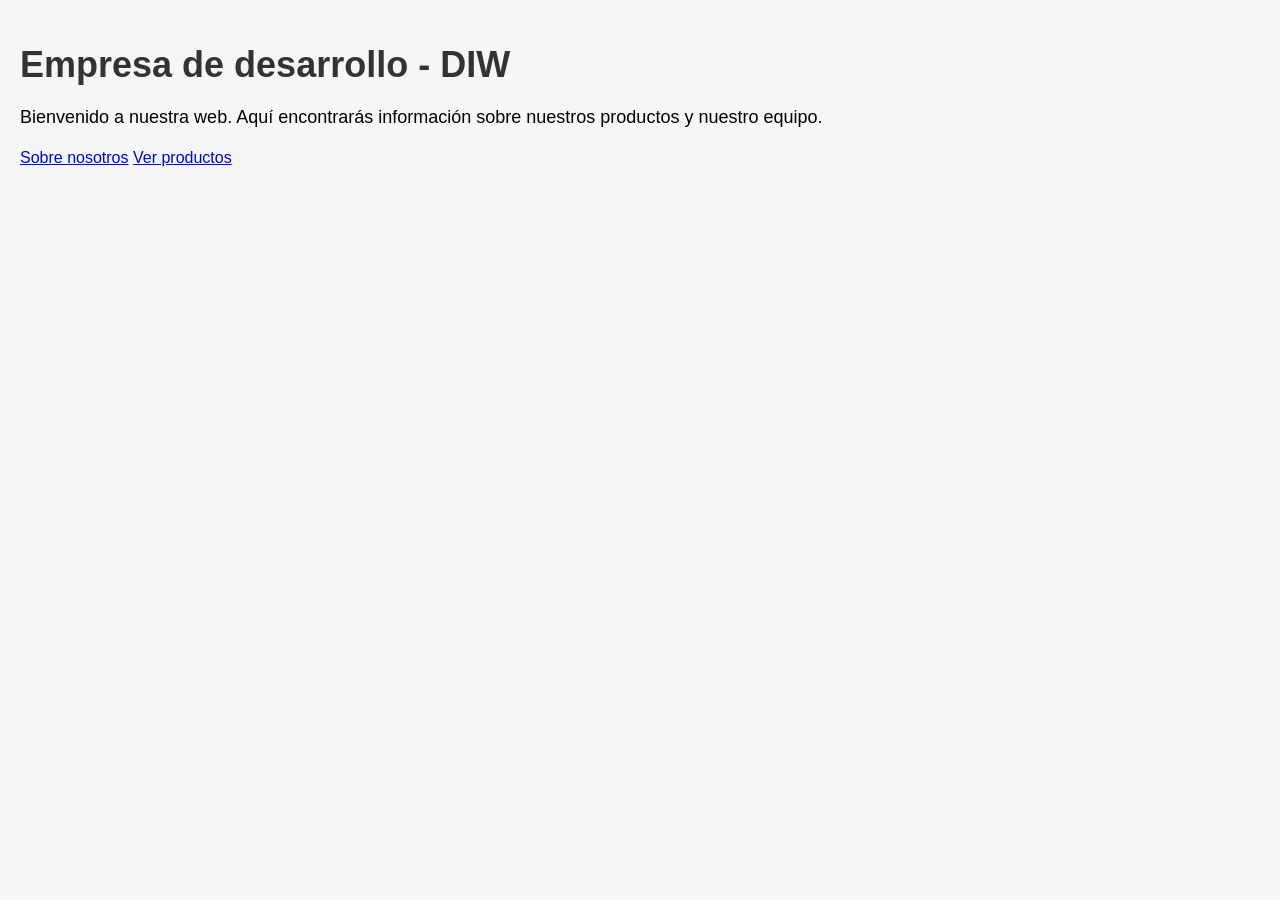
<file: index.html>
<!DOCTYPE html>
<html lang="en">

<head>
    <meta charset="UTF-8">
    <meta name="viewport" content="width=device-width, initial-scale=1.0">
    <link rel="stylesheet" href="style.css">
    <title>Inicio</title>
</head>

<body>
    <h1>Empresa de desarrollo - DIW </h1>
    <p>Bienvenido a nuestra web. Aquí encontrarás información sobre nuestros productos y nuestro equipo.</p>
    <a href="sobre_nosotros.html">Sobre nosotros</a>
    <a href="productos.html">Ver productos</a> 
</body>

</html>
</file>
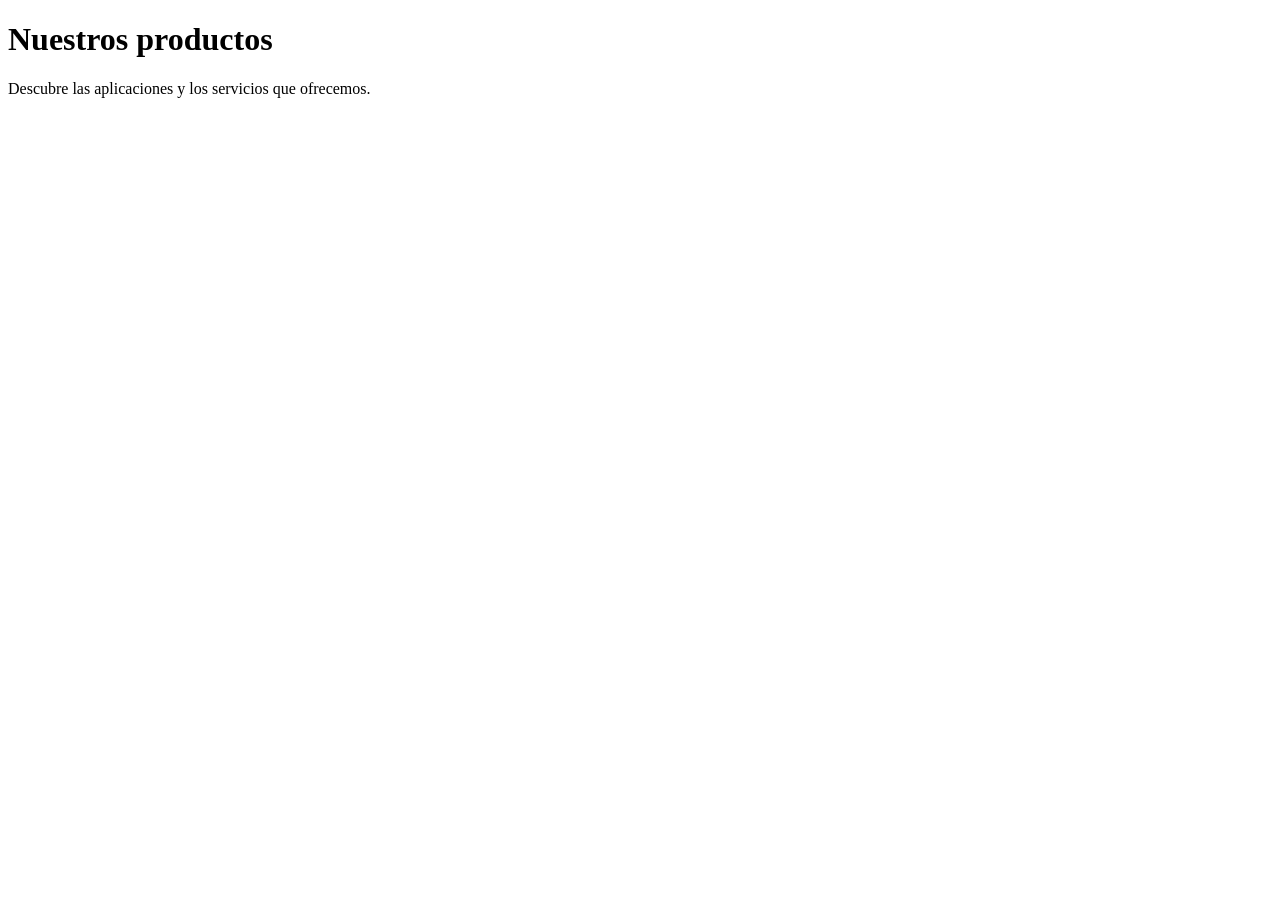
<file: productos.html>
<!DOCTYPE html>
<html lang="es">
<head>
    <meta charset="UTF-8">
    <meta name="viewport" content="width=device-width, initial-scale=1.0">
    <title>Productos</title>
</head>
<body>
    <header>
        <h1>Nuestros productos</h1>
        <p>Descubre las aplicaciones y los servicios que ofrecemos.</p>
    </header>
</body>
</html>
</file>
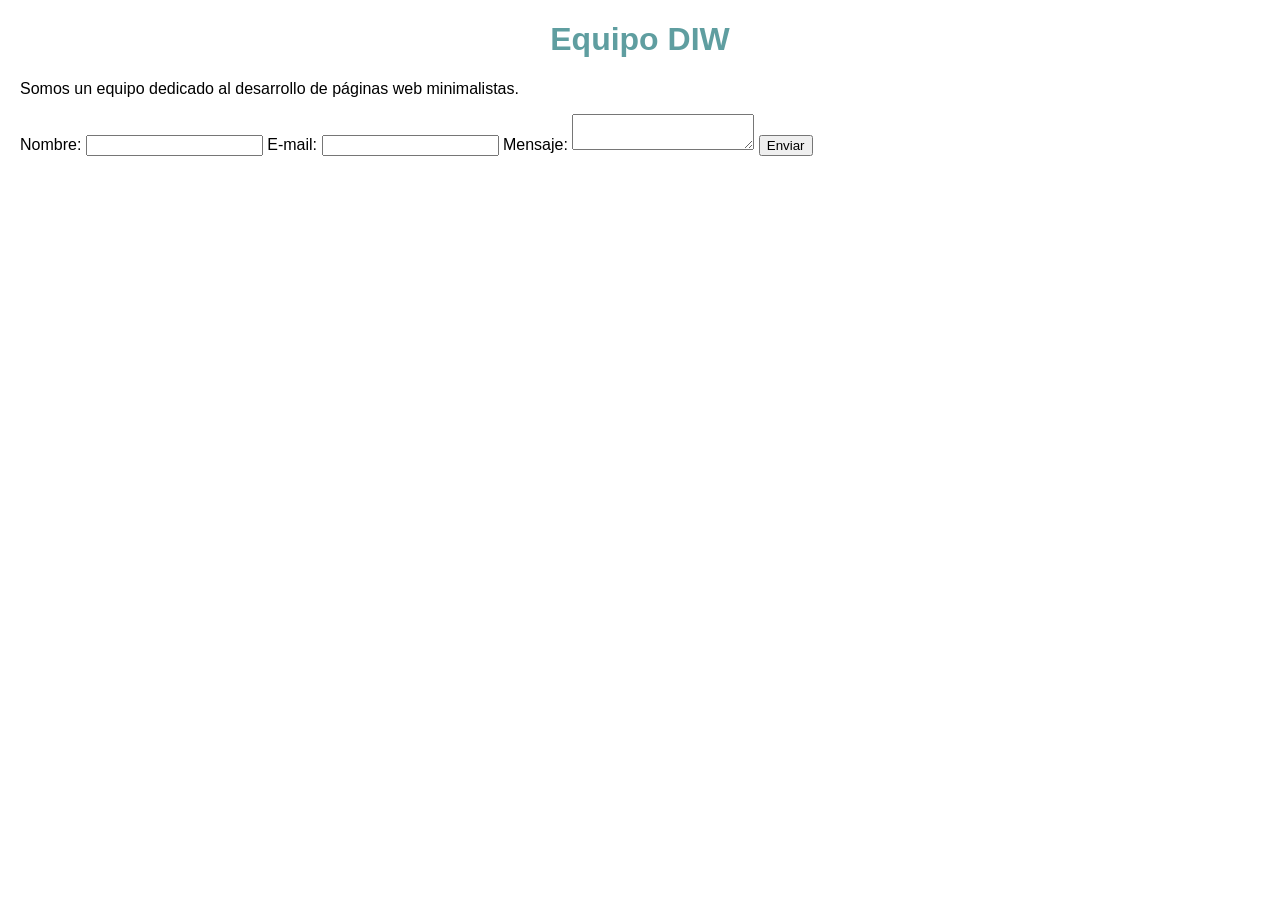
<file: sobre_nosotros.html>
<!DOCTYPE html>
<html lang="en">
<head>
    <meta charset="UTF-8">
    <meta name="viewport" content="width=device-width, initial-scale=1.0">
    <link rel="stylesheet" href="sobre_nosotros.css">
    <title>Sobre nosotros</title>
</head>
<body>
    <h1>Equipo DIW</h1>
    <p>Somos un equipo dedicado al desarrollo de páginas web minimalistas.</p>
    <form action="#">
        <label for="nombre">Nombre:</label>
        <input type="text" name="nombre" id="nombre">

        <label for="email">E-mail:</label>
        <input type="email">

        <label for="mensaje">Mensaje:</label>
        <textarea name="mensaje" id=""></textarea>

        <button type="submit">Enviar</button>

    </form>
</body>
</html>
</file>
<file: style.css>
body {
    font-family: Arial, sans-serif;
    background-color: #f4f6f8;
    margin: 0;
    padding: 20px;
}



h1 {
    font-size: 36px;
    margin-bottom: 10px;
    color: #333;
}

p {
    font-size: 18px;
    line-height: 1.5;
}
</file>
<file: sobre_nosotros.css>
body{
    font-family: Arial, Helvetica, sans-serif;
    margin: 20px;
}


h1{
    color: cadetblue;
    text-align: center;
}
</file>
